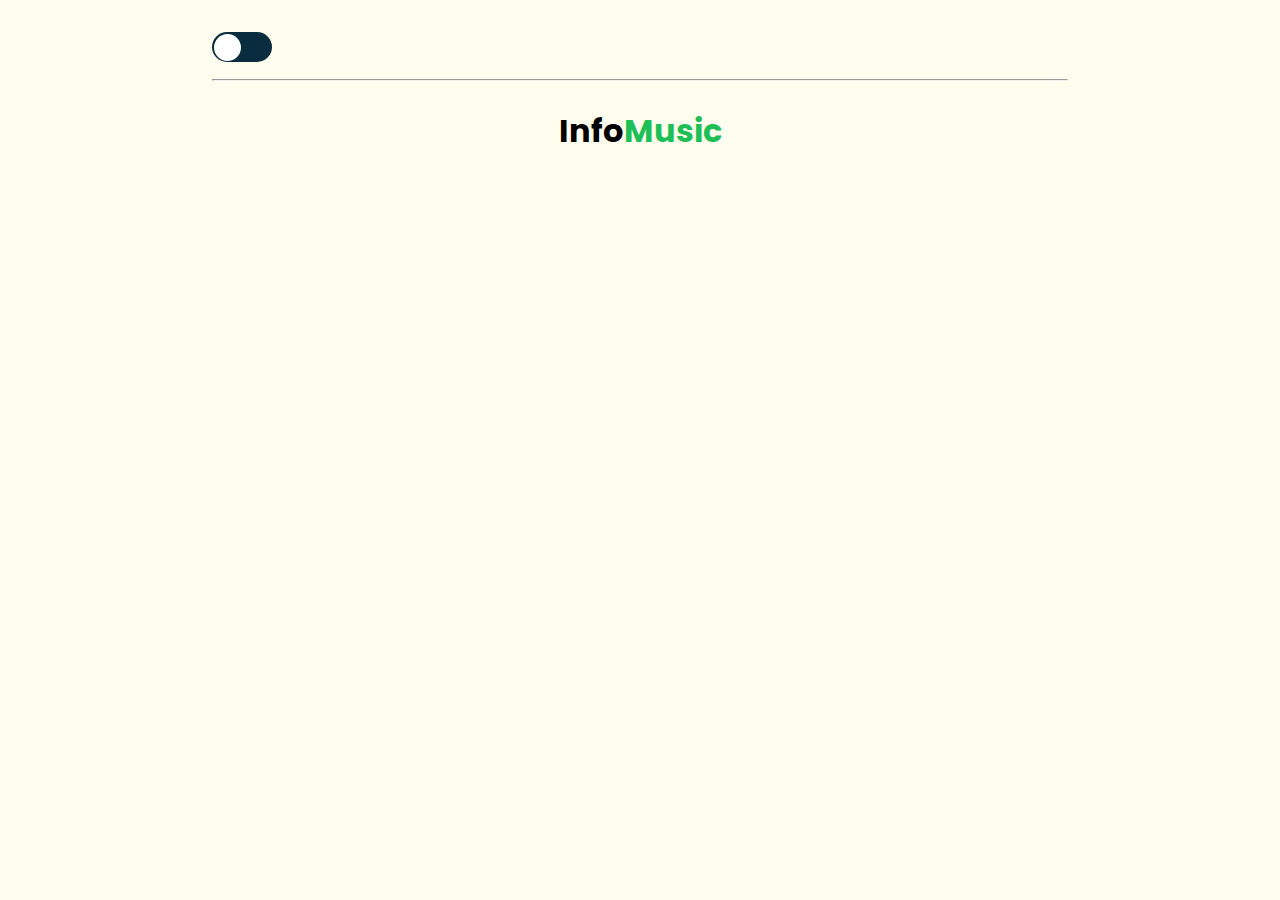
<file: index.html>
<!DOCTYPE html>
<html lang="pt-BR">
<head>
	<meta charset="UTF-8">
	<meta name="viewport" content="width=device-width, initial-scale=1.0">
	<title>Projeto Músicas</title>
	<link rel="stylesheet" href="style.css"></link>
	<link rel="stylesheet" href="preload.css">
</head>
<body onload="loading()">
  <div class="box-load">
    <div class="preload">
      
    </div>
  </div>
	<div class="main">
	  <nav>
	    <label>
	      <input type="checkbox">
	      <span class="tick"></span>
	    </label>
	  </nav>
	  <hr />
		<h1>Info<span>Music</span></h1>
		<div class="container">
			
		</div>
	<script src="scripts/index.js"></script>
	<script src="scripts/lightDark.js"></script>
	<script src="scripts/preload.js"></script>
</body>
</html>
</file>
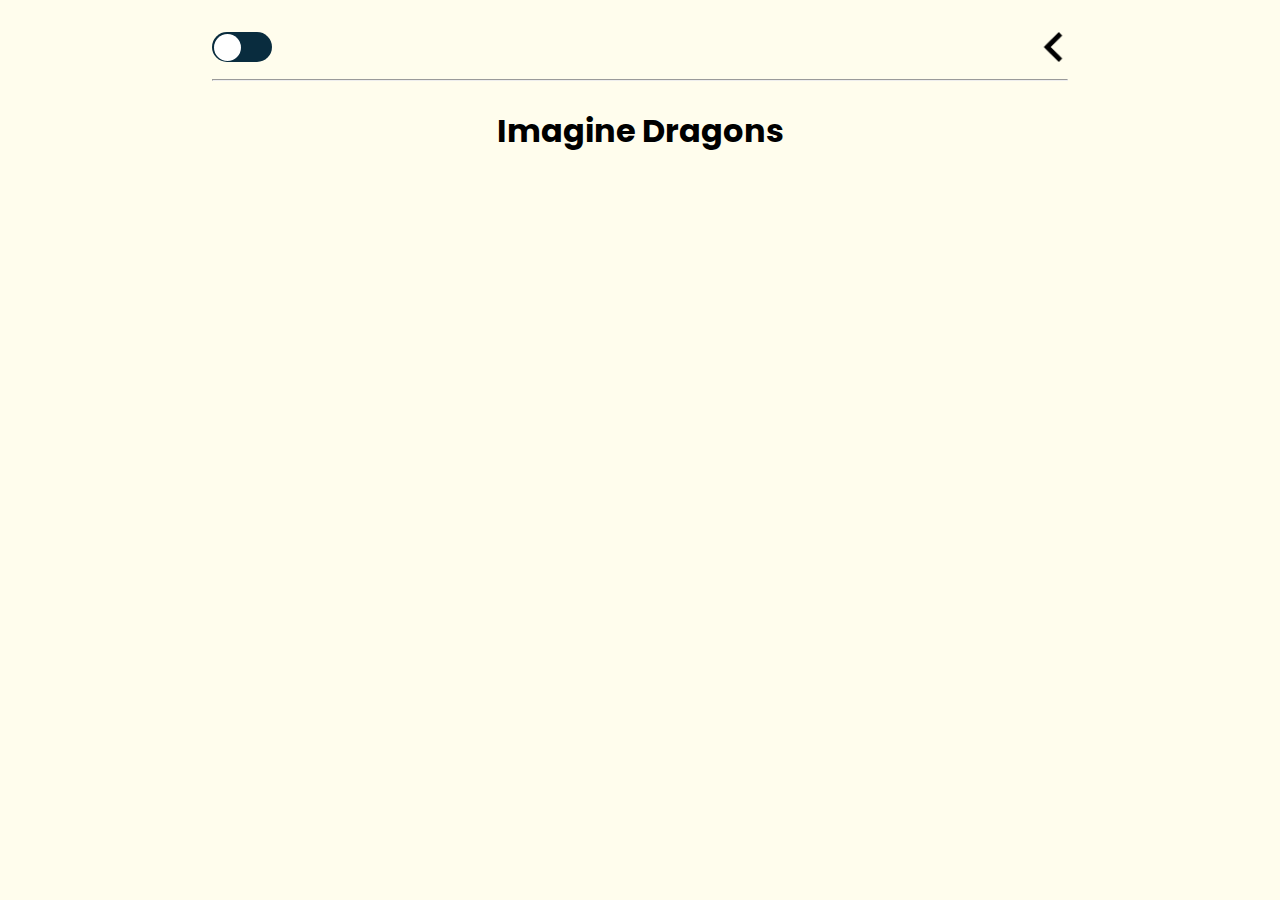
<file: artists/imagineDragons/imagineDragons.html>
<!DOCTYPE html>
<html lang="pt">
<head>
	<meta charset="UTF-8">
	<meta name="viewport" content="width=device-width, initial-scale=1.0">
	<title>Imagine Dragons</title>
	<link rel="stylesheet" href="../../style.css"></link>
</head>
<body onload="loading()">
  <div class="box-load">
    <div class="preload">
      
    </div>
  </div>
	<div class="main">
	  <nav>
	    <label>
	      <input type="checkbox">
	      <span class="tick"></span>
	    </label>
	    <a href="../../index.html">
	    	<img src="../../img/left-arrow.png" alt="Voltar" id="left-arrow"></img>
	    </a>
	  </nav>
	  <hr>
		<h1>Imagine Dragons</h1>
		<div class="container">
			
		</div>
	</div>
	<script src="../../scripts/imagineDragons.js"></script>
	<script src="../../scripts/lightDark.js"></script>
	<script src="../../scripts/preload.js"></script>
</body>
</html>
</file>
<file: style.css>
@charset "UTF-8";

@import url('https://fonts.googleapis.com/css2?family=Poppins:ital,wght@0,100;0,200;0,300;0,400;0,500;0,600;0,700;0,800;0,900;1,100;1,200;1,300;1,400;1,500;1,600;1,700;1,800;1,900&display=swap');

:root {
	--fonte1: 'Poppins', sans-serif;
	
	--cor1: #d6d6d6;
	--cor2: #7a7777;
	--cor3: #86222B;
	--cor4: white;
	--cor5: #092c3e;
}

* {
	padding: 0;
	margin: 0;
	box-sizing: border-box;
	font-family: var(--fonte1);
}

body {
	background-color: rgba(255, 249, 202, 0.350);
}

.bg-dark {
  background-color: #2C3333;
  transition-duration: .5s;
}

.color-dark {
  color: var(--cor1);
}

nav {
	display: flex;
	justify-content: space-between;
}

hr {
	margin: 10px 0px;
}

input[type="checkbox"] {
  -webkit-appearance: none;
  visibility: hidden;
  display: none;
}

.tick {
  position: relative;
  display: inline-block;
  width: 60px;
  height: 30px;
  background-color: var(--cor5);
  cursor: pointer;
  border-radius: 15px;
  overflow: hidden;
  transition: ease-in .5s;
}

.tick:before {
  content: '';
  position: absolute;
  top: 2px;
  left: 2px;
  background-color: var(--cor4);
  width: 27px;
  height: 27px;
  border-radius: 50%;
  transition: .2s;
  transform: translateX(0px);
}

.tick:after {
  content: '';
  position: absolute;
  top: 2px;
  right: 2px;
  background-color: var(--cor5);
  width: 27px;
  height: 27px;
  border-radius: 50%;
  transition: .2s;
  transform: translateX(50px);
}

input[type="checkbox"]:checked ~ .tick {
  background-color: var(--cor4);
}

input[type="checkbox"]:checked ~ .tick:before {
  transform: translateX(-50px);
}

input[type="checkbox"]:checked ~ .tick:after {
  transform: translateX(0px);
}

nav > a > img {
	width: 30px;
	fill: red;
}

nav > a > svg {
	width: 30px;
	height: 30px;
	fill: red;
}

.main {
	max-width: 920px;
	margin: auto;
	padding: 32px;
	
	display: none;
	flex-direction: column;
}

.main > img {
	width: 50%;
	margin: 16px auto 32px auto;
}

.main > p {
	font-size: 18px;
}

.main > p > strong {
	font-size: 1.2em;
}

.main > h3 {
	font-size: 1.4em;
	margin: 16px 0px;
}

.main > ul {
	list-style-position: inside;
}

.main > ul h4 {
	display: inline;
	font-size: 1.3em;
}

.main > ul a {
	margin-left: 32px;
	padding: 10px;
	display: inline-block;
	transition-duration: .7s;
}

.spotify {
	color: #144511;
}

.spotify:hover, .youtube:hover, .spotify-dark:hover, .youtube-dark:hover {
	color: white;
	border-radius: 10px;
}

.spotify-dark {
	color: #24821f;
}

.spotify-dark:hover {
	background-color: #24821f;
}

.spotify:hover {
	background-color: #144511;
}

.youtube {
	color: #942525;
}

.youtube:hover {
	background-color: #942525;
}

.youtube-dark {
	color: #c40808;
}

.youtube-dark:hover {
	background-color: #c40808;
}

h1 {
	text-align: center;
	padding: 16px 0px;
}

span {
	color: #1FBF57;
}

a {
	text-decoration: none;
}

.container {
	display: flex;
	flex-wrap: wrap;
	gap: 10px;
	justify-content: flex-start;
}

.card {
	width: 250px;
	padding: 20px;
	border-radius: 16px;
	display: flex;
	justify-content: center;
	flex-wrap: wrap;
}

.card > img {
	border-radius: 50%;
	width: 75%;
	margin: auto;
	display: block;
	padding: 12px 8px 8px 8px;
}

.card > h2 {
	font-size: 1.2em;
	padding: 32px 0px 8px 0px;
	color: var(--cor1);
}

.card > p {
	padding: 0px 0px 16px 0px;
	color: var(--cor2);
}

.card:hover {
	transform: translate(-8px, -8px);
	box-shadow: 4px 4px 8px rgba(0, 0, 0, 0.500);
	transition-duration: .5s;
}

ul > li > h3 {
	display: inline;
}

ul > li > ul > li {
	display: inline;
}

.error {
	background-color: #F8D7DA;
	color: var(--cor3);
	border: 1px solid var(--cor3);
	padding: 16px;
	border-radius: 8px;
}
</file>
<file: preload.css>
@keyframes animateBall {
  0% {
    transform: translateY(-100%) translateX(-30px);
  }
  50% {
    transform: translateY(-100%) translateX(220px);
  }
  100% {
    transform: translateY(-100%) translateX(-30px);
  }
}

@keyframes animate {
  0% {
    transform: rotate(50deg);
  }
  50% {
    transform: rotate(-50deg);
  }
  100% {
    transform: rotate(50deg);
  }
}

.preload {
  position: relative;
  width: 200px;
  height: 200px;
  animation: animate 3s ease-in-out infinite;
}

.preload::before {
  content: '';
  position: absolute;
  bottom: 0;
  width: 200px;
  height: 100px;
  background: #1FBF57;
  border-bottom-left-radius: 100px;
  border-bottom-right-radius: 100px;
}

.preload::after {
  content: '';
  position: absolute;
  background: #f0f0f0;
  top: 50%;
  width: 40px;
  left: -15px;
  height: 40px;
  border-radius: 50%;
  transform: translateY(-100%);
  animation: animateBall 3s ease-in-out infinite;
}

.box-load {
  position: absolute;
  width: 100%;
  height: 100%;
  display: flex;
  justify-content: center;
  align-items: center;
}
</file>
